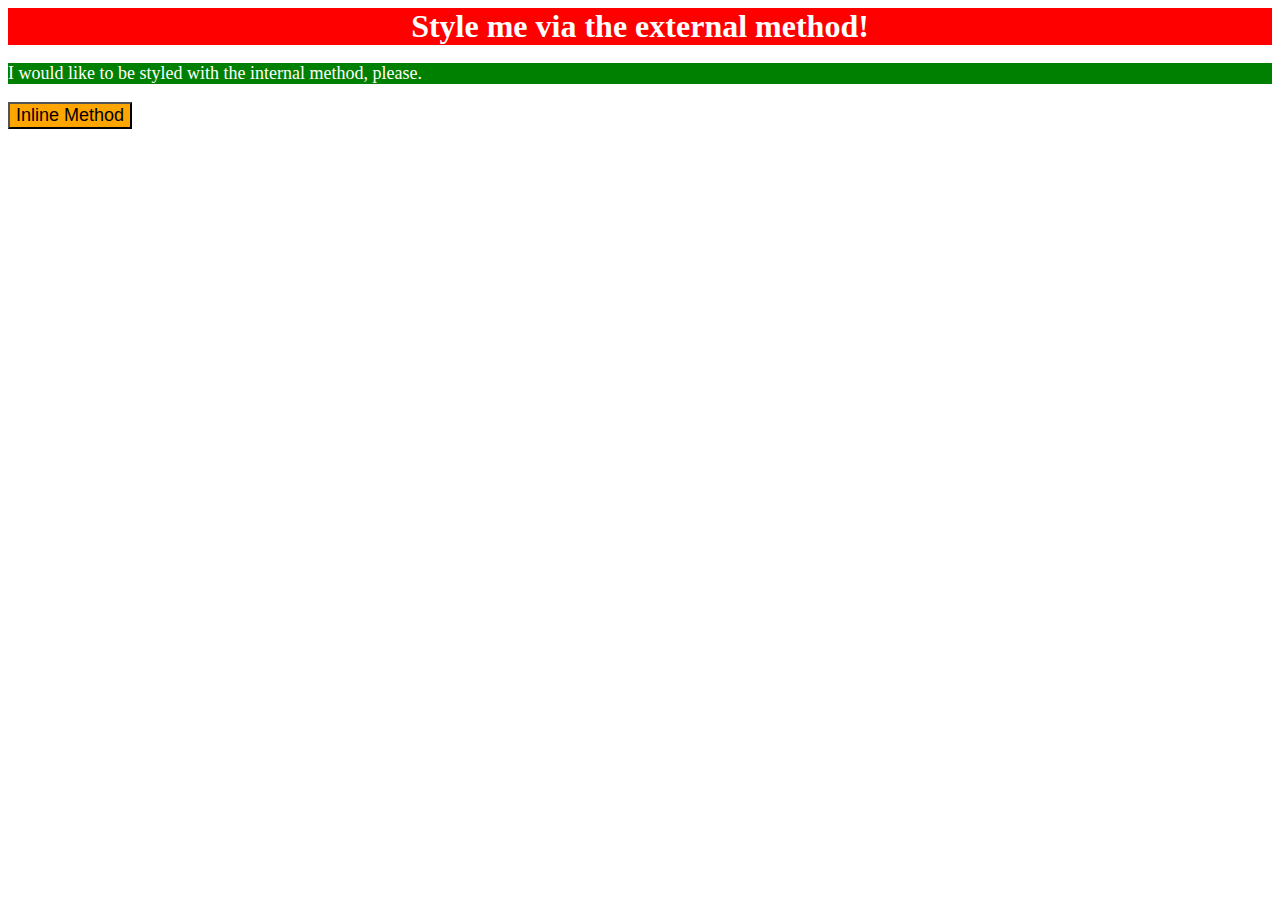
<file: foundations/01-css-methods/index.html>
<!DOCTYPE html>
<html lang="en">
  <head>
    <link rel="stylesheet" href="styles.css">
    <meta charset="UTF-8">
    <meta http-equiv="X-UA-Compatible" content="IE=edge">
    <meta name="viewport" content="width=device-width, initial-scale=1.0">
    <title>Methods for Adding CSS</title>
    <style>
      p {
        color: white;
        background-color: green;
        font-size: 18px;
      }
    </style>
  </head>
  <body>
    <div>Style me via the external method!</div>
    <p>I would like to be styled with the internal method, please.</p>
    <button style="background-color: orange; font-size: 18px;">Inline Method</button>
  </body>
</html>
</file>
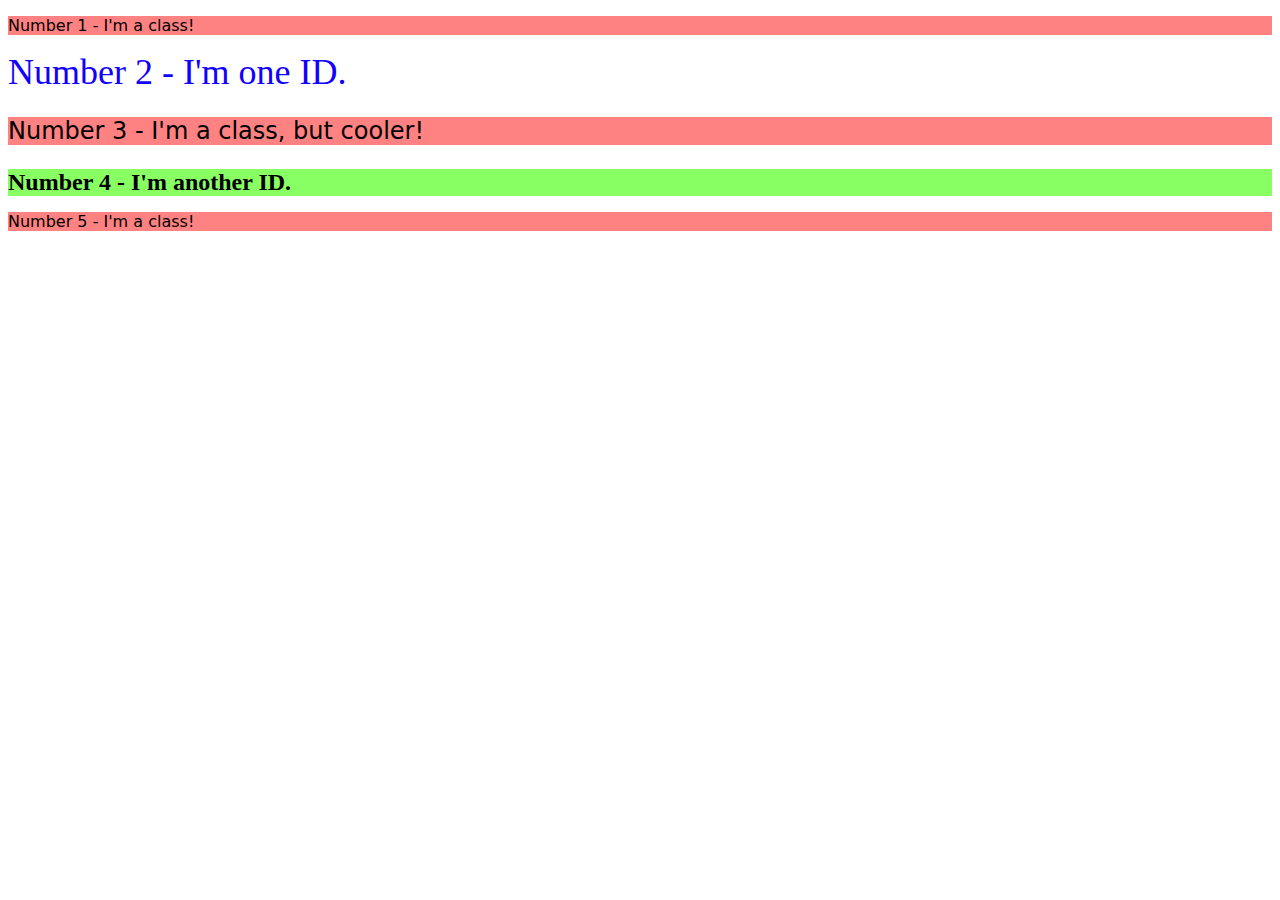
<file: foundations/02-class-id-selectors/index.html>
<!DOCTYPE html>
<html lang="en">
  <head>
    <meta charset="UTF-8">
    <meta http-equiv="X-UA-Compatible" content="IE=edge">
    <meta name="viewport" content="width=device-width, initial-scale=1.0">
    <title>Class and ID Selectors</title>
    <link rel="stylesheet" href="style.css">
  </head>
  <body>
    <p class="odd">Number 1 - I'm a class!</p>
    <div id="oneid">Number 2 - I'm one ID.</div>
    <p class="odd biggerodd">Number 3 - I'm a class, but cooler!</p>
    <div id="twoid" class="biggerodd">Number 4 - I'm another ID.</div>
    <p class="odd">Number 5 - I'm a class!</p>
  </body>
</html>
</file>
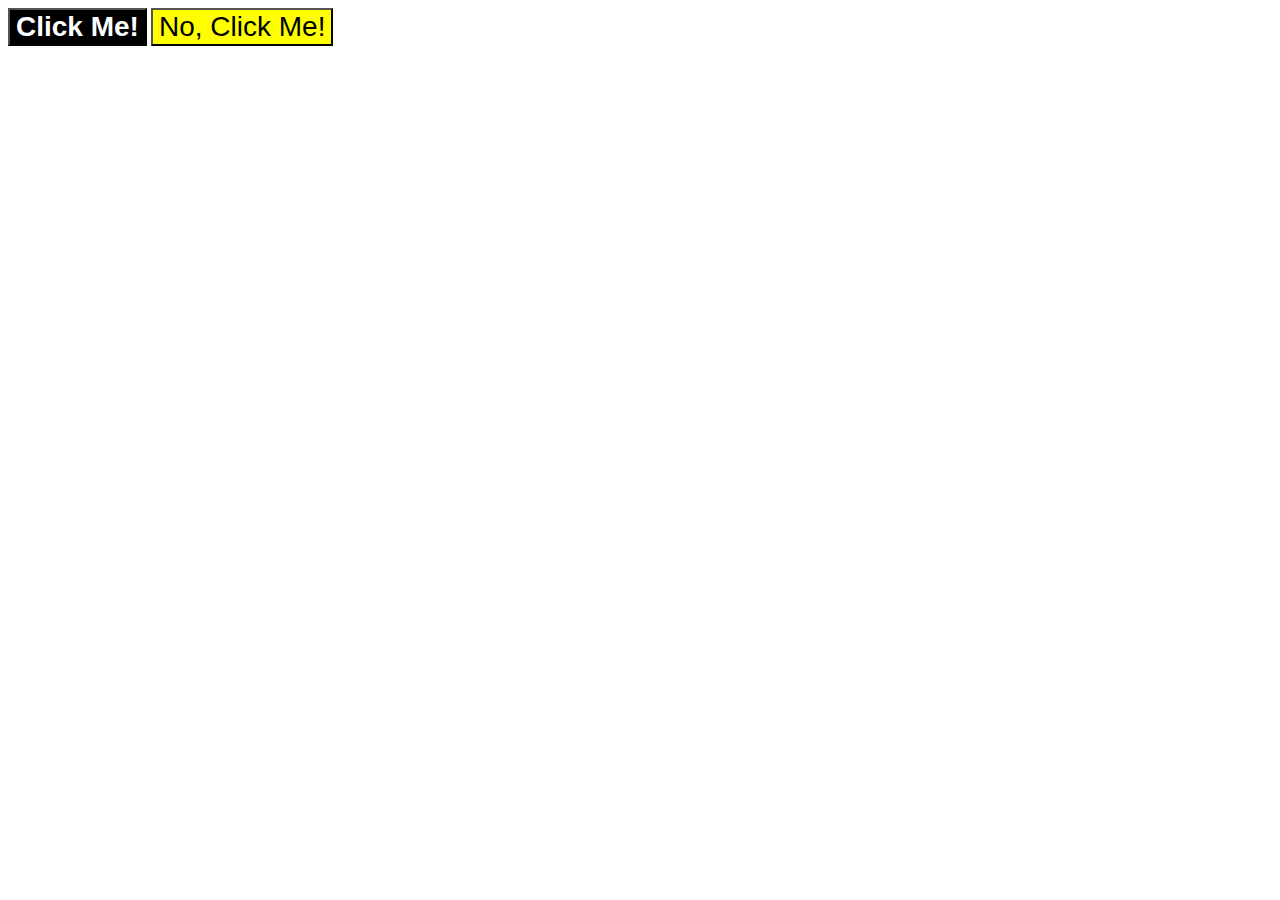
<file: foundations/03-grouping-selectors/index.html>
<!DOCTYPE html>
<html lang="en">
  <head>
    <meta charset="UTF-8">
    <meta http-equiv="X-UA-Compatible" content="IE=edge">
    <meta name="viewport" content="width=device-width, initial-scale=1.0">
    <title>Grouping Selectors</title>
    <link rel="stylesheet" href="style.css">
  </head>
  <body>
    <button class="leftone">Click Me!</button>
    <button class="rightone">No, Click Me!</button>
  </body>
</html>
</file>
<file: foundations/01-css-methods/styles.css>
div {
    background-color: red;
    color: white;
    font-size: 32px;
    text-align: center;
    font-weight: bold;
}
</file>
<file: foundations/02-class-id-selectors/style.css>
.odd {
    background-color: #ff8282;
    font-family: Verdana, "DejaVu Sans", sans-serif;
}

#oneid {
    color: #1100ff;
    font-size: 36px;
}

.biggerodd {
    font-size: 24px;
}

#twoid {
    background-color: #88ff63;
    font-weight: bold;
}
</file>
<file: foundations/03-grouping-selectors/style.css>
.leftone,
.rightone {
    font-size: 28px;
    font-family: Helvetica, "Times New Roman", sans-serif;
}

.leftone {
    background-color: black;
    color: white;
    font-weight: bold;
}

.rightone {
    background-color: yellow;
}
</file>
